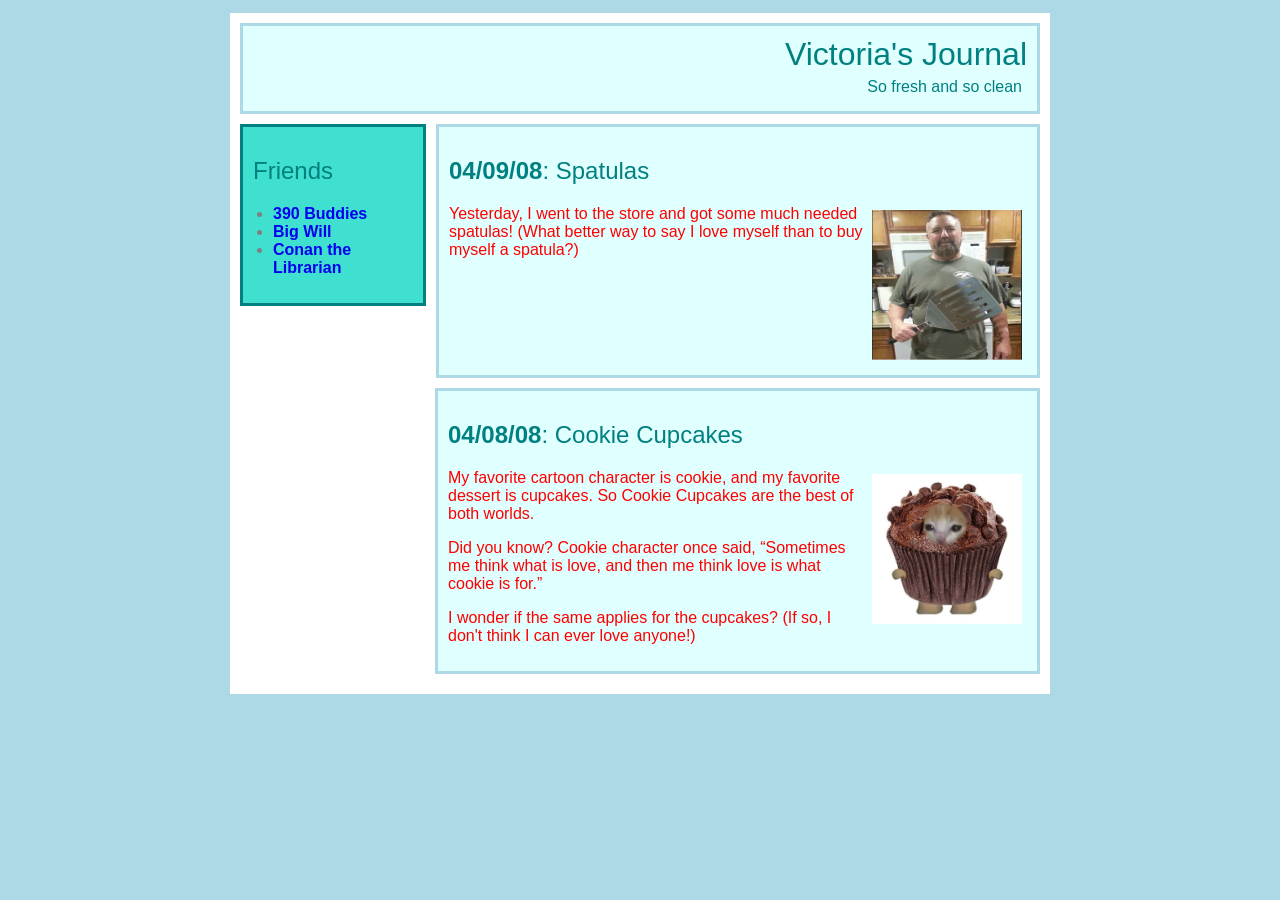
<file: index.html>
<!-- saved from url=(0047)file:///C:/Program%20Files/Notepad++/lab_6.html -->
<html><head><meta http-equiv="Content-Type" content="text/html; charset=windows-1252">
<title>Victoria's Journal</title>
<link rel="stylesheet" href="./lab6_3129_files/style.css">
</head>
<body>
<div id="main">
<div id="header">
<h1>Victoria's Journal</h1>
<p>So fresh and so clean</p>
</div>
<div id="friends">
<h2>Friends</h2>
<ul>
<li><a href="file:///C:/Program%20Files/Notepad++/lab_6.html#">390 Buddies</a></li>
<li><a href="file:///C:/Program%20Files/Notepad++/lab_6.html#">Big Will</a></li>
<li><a href="file:///C:/Program%20Files/Notepad++/lab_6.html#">Conan the Librarian</a></li>
</ul>
</div>
<div id="content">
<div class="entry">
<h2><span class="date">04/09/08</span>: Spatulas</h2>
<img src="./lab6_3129_files/myspatula.jpg.JPG" alt="spatula">
<p>
Yesterday, I went to the store and got some much
needed spatulas! (What better way to say I love
myself than to buy myself a spatula?)
</p>
</div>
<div class="entry">
<h2><span class="date">04/08/08</span>: Cookie Cupcakes</h2>
<img src="./lab6_3129_files/mycupcake.jpg.jfif" alt="cupcakes">
<p>
My favorite cartoon character is cookie,
and my favorite dessert is cupcakes. So Cookie
Cupcakes are the best of both worlds.
</p>
<p>
Did you know? Cookie character once said,
<q>Sometimes me think what is love, and then me
think love is what cookie is for.</q>
</p>
<p>
I wonder if the same applies for the cupcakes?
(If so, I don't think I can ever love anyone!)
</p>
</div>
</div>
</div>

</body></html>
</file>
<file: lab6_3129_files/style.css>
body {
    background-color: lightblue;
    font-family: Arial;
    color: gray;
}

#main {
    width: 800px;
    margin: auto;
    padding: 10px;
    background-color: white;
    border: 5px solid lightblue;
}

#header {
    background-color: lightcyan;
    border: 3px solid lightblue;
    padding: 10px;
    margin-bottom: 10px;
    text-align: right;
}

#header h1 {
    color: teal;
    font-family: Arial;
    font-weight: normal;
    margin: 0;
}

#header p {
    color: teal;
    margin: 5px;
}

#friends {
    float: left;
    width: 160px;
    background-color: turquoise;
    border: 3px solid teal;
    padding: 10px;
    margin-right: 10px;
}

#friends h2 {
    color: teal;
    font-weight: normal;
}

#friends ul {
    padding-left: 20px;
}

#friends li {
    font-weight: bold;
}
#friends a {
    text-decoration:none;
    colour:brown;
}

#content {
    margin-left: 195px;
} 
img{
float:right;
width:150px;
height:150px;
margin:5px;
}

.entry {
    background-color: lightcyan;
    border: 3px solid lightblue;
    padding: 10px;
    margin-bottom: 10px;
    overflow: auto;
}

.entry h2 {
    color: teal;
    font-family: Arial;
    font-weight: normal;
}

.entry p {
    color: red;
}

.date {
    font-weight: bold;
    color: teal;
}
     border-bottom:3px dotted purple;
</file>
